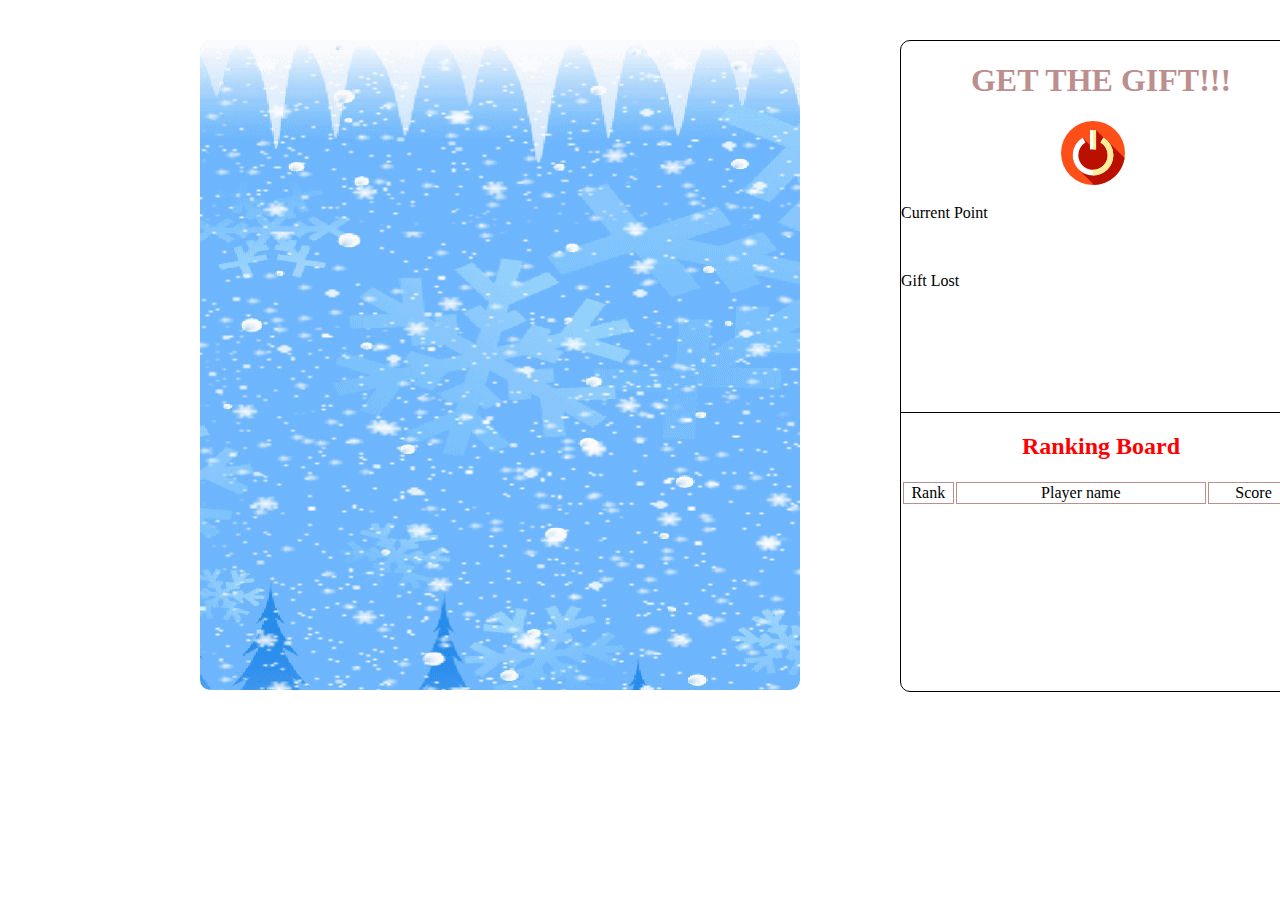
<file: index.html>
<!DOCTYPE html>
<html lang="en">
<head>
    <meta charset="UTF-8">
    <title>Chrismast Gift</title>
    <link rel="stylesheet" href="xmas-gift.css">
    <script src="santa.js"></script>
    <script src="basket.js"></script>
    <script src="gift.js"></script>
    <script src="gameplay.js"></script>

</head>
<body>
<canvas id="playGround"></canvas>
<div id="scoreBoard">
    <div id="control">
        <h1>GET THE GIFT!!!</h1>
        <!--        <input id="name" placeholder="Enter your name"><br><br>-->
        <button type="button" id="start" onclick="playGame()" style="margin-left: 160px"></button>
        <br>
        <p id="currentPoint">Current Point</p><br>
        <p id="loseGift">Gift Lost</p>

    </div>
    <div id="rankBoard">
        <h2>Ranking Board</h2>
        <table>
            <tr>
                <td class="rank">Rank</td>
                <td class="PlayerName">Player name</td>
                <td class="Score">Score</td>
            </tr>

        </table>
    </div>

</div>

<script>


    let canvas = document.getElementById('playGround')
    let ctx = canvas.getContext('2d')

    let santa = new Santa(0, 0, 24, 24, 'img/santa.png', 1)
    santa.drawSanta(ctx)
    let basket = new Basket(0, 120, 30, 20, 'img/basket.png', 5)
    basket.drawBasket(ctx)
    let firstGift = new Gift(santa.x, 0, 20, 15, 'img/gift.png', 0.5)
    firstGift.drawGift(ctx)
    let statusLost = false
    let giftIntervalId = -1
    let santaIntervalId = -1
    let point = 0
    let loseGift = 0


    function clearCanvas() {
        ctx.clearRect(0, 0, 600, 650)
    }

    function updateCanvas() {
        clearCanvas()
        firstGift.drawGift(ctx)
        santa.drawSanta(ctx)
        basket.drawBasket(ctx)
    }

    function checkContact() {
        if (firstGift.x >= basket.x && firstGift.x <= basket.x + basket.width && firstGift.y + firstGift.height >= basket.y) {
            if (firstGift.x + firstGift.width >= basket.x && firstGift.x + firstGift.width <= basket.x + basket.width) {
                return true
            }
        } else {
            return false
        }

    }

    function dropGift() {
        if (firstGift.y + firstGift.height > 180) {
            statusLost = true
            firstGift.y = 0
            firstGift.x = santa.x
            loseGift++
            document.getElementById('loseGift').innerHTML = 'Gift lost:' + loseGift
        }
        if (point == 5) {
            firstGift.speed = 0.75
        }
        if (point == 10) {
            firstGift.speed = 1
        }
        firstGift.moveDown()
        updateCanvas()
        if (checkContact()) {
            firstGift.y = 0
            firstGift.x = santa.x
            point++
            document.getElementById('currentPoint').innerHTML = 'Current Point:' + point

        }
        giftIntervalId = requestAnimationFrame(dropGift)
        if (loseGift >= 3) {
            cancelAnimationFrame(santaIntervalId)
            cancelAnimationFrame(giftIntervalId)
            basket.x = 200;
            clearCanvas()
            drawEndgame(ctx)
        }
    }

    function moveSanta() {
        if (santa.x + santa.width > 280) {
            santa.x = 0

        } else {

            santa.moveRight()
            updateCanvas()
        }

        santaIntervalId = requestAnimationFrame(moveSanta)
    }

    function moveBasket(event) {
        if (loseGift >= 3) {
            drawEndgame(ctx)
            updateCanvas()

        } else {
            switch (event.keyCode) {
                case 37: {

                    if (basket.x < 1) {
                        return;
                    }
                    basket.moveLeft();
                    break;
                }
                case 39: {
                    if (basket.x + basket.width > 280) {
                        return;
                    }
                    basket.moveRight();
                    break
                }
            }
        }
        updateCanvas()

    }




    function drawEndgame(ctx) {
        let img = new Image()
        img.src = 'img/game-over.png'
        img.onload = () => {
            ctx.drawImage(img, 100, 50, 100, 50)
        }
    }

    let MouseX


    function moveMouse(e) {
        MouseX = e.clientX
    }

    function moveByMouse() {
        document.getElementById('playGround').addEventListener('mousemove', function (event) {
            moveMouse(event)
        })
        basket.drawBasket(ctx)
        basket.x = MouseX - 400
        updateCanvas()
    }

    function playGame() {

        moveSanta()
        dropGift()
        document.addEventListener('mousemove', moveByMouse)

    }

</script>

</body>
</html>
</file>
<file: xmas-gift.css>
#scoreBoard {
    width: 400px;
    height: 650px;
    position: absolute;
    left: 900px;
    top: 40px;
    margin: 0 auto;
    border-radius: 10px;
    border: solid 1px black;

}

#playGround {
    width: 600px;
    height: 650px;
    position: absolute;
    background: url("img/background.gif");
    left: 200px;
    top: 40px;
    margin: 0 auto;
    border-radius: 10px;

}

#rankBoard {
    width: 400px;
    height: 300px;

}

#control {
    width: 400px;
    height: 350px;
    border-bottom: black solid 1px;
}

#start {
    width: 64px;
    height: 64px;
    background: url("img/start-button.png");
    border: none;
}

h2 {
    color: red;
    text-align: center;
}

td {
    width: fit-content;
    border: 1px solid rosybrown;
    text-align: center;
}

.rank {
    width: 50px;
}

.PlayerName {
    width: 300px;
}

.Score {
    width: 100px;
}
h1{
    color: rosybrown;
    text-align: center;
}
</file>
